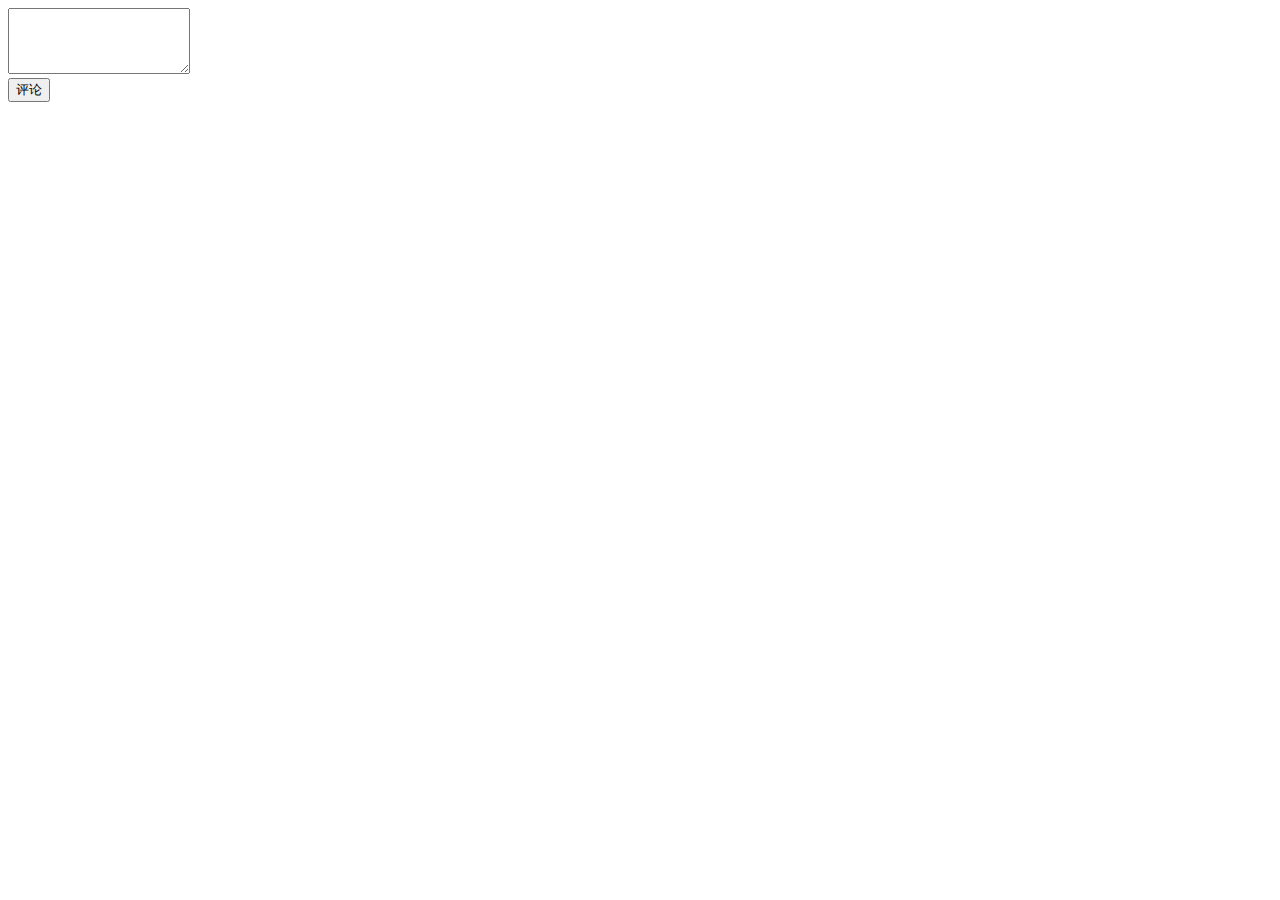
<file: comments/index.html>
<!DOCTYPE html>
<html lang="en">
<head>
    <meta charset="UTF-8">
    <title>comments</title>
    <style>
        .container {

        }
        .input {
            height: 60px;
            transition: all 0.5s;
        }
        .input:focus {
            height: 100px;
        }
        .comment {
            background-color: aliceblue;
            width: 100px;
            padding: 10px 10px;
            margin: 5px 0;
        }
    </style>
</head>
<body>
    <div class="container">
        <div>
            <textarea class="input"></textarea>
            <div class="total"></div>
        </div>

        <button class="comment-btn-enter">评论</button>

        <div class="comments">

        </div>
    </div>

    <script>
        const input = document.querySelector('.input');
        const total = document.querySelector('.total');
        const comments = document.querySelector('.comments');

        total.style.display = 'none';

        input.addEventListener('focus', () => {
            total.style.display = 'block'
            total.innerHTML = `共0字`;
        })

        input.addEventListener('input', () => {
            total.innerHTML = `共${input.value.length}字`;
        })

        input.addEventListener('blur', () => {
            total.style.display = 'none'
        })

        input.addEventListener('keyup', (e) => {
            if(e.key === 'Enter') {
                if(input.value.trim().length === 0) {
                    alert('请不要输入空值');
                    input.value = '';
                    return
                }
                let newComment = document.createElement('div');
                newComment.innerText = input.value.trim();
                newComment.className = 'comment';
                comments.appendChild(newComment);
                input.value = '';
            }
        })


    </script>
</body>
</html>
</file>
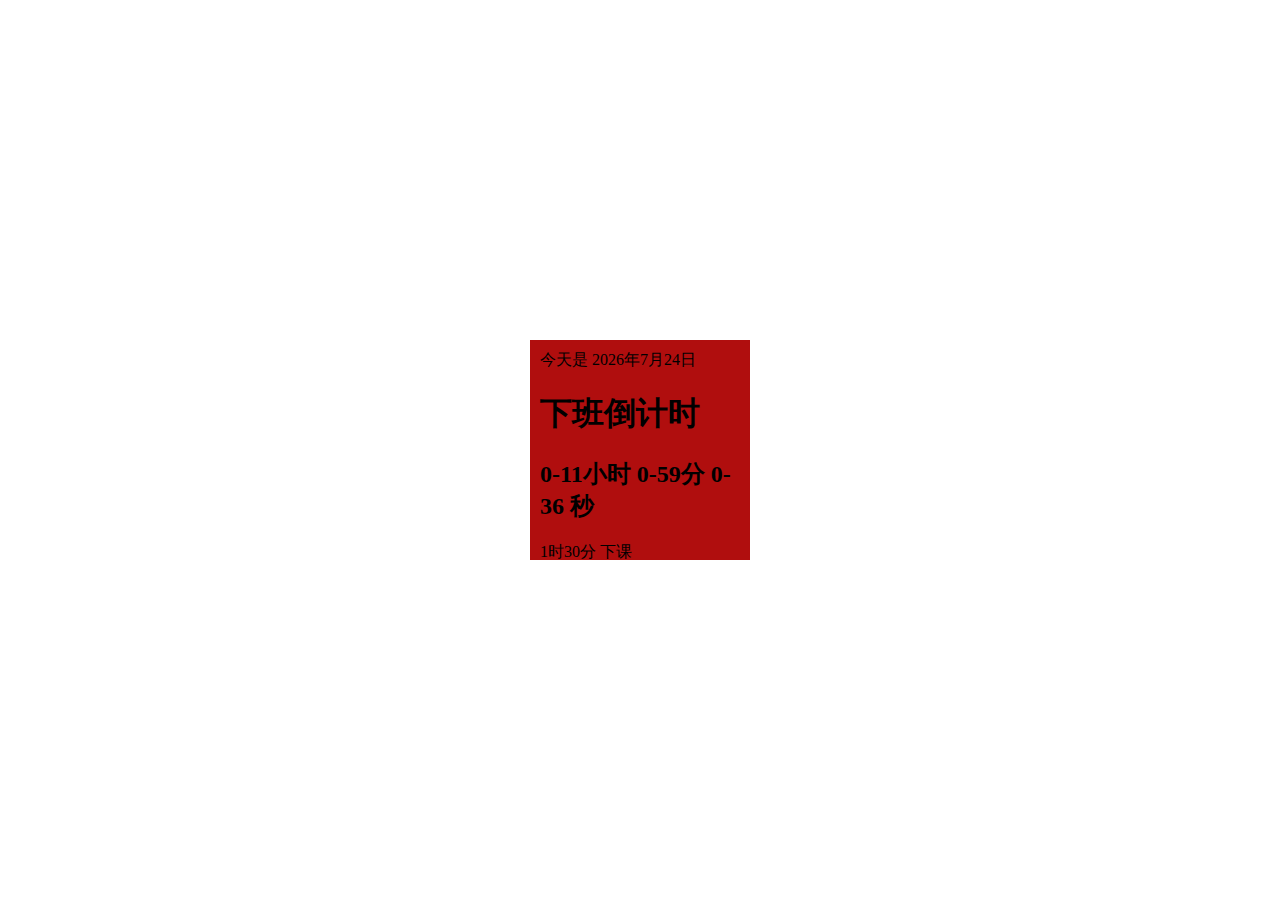
<file: daojishi/index.html>
<!DOCTYPE html>
<html lang="en">
<head>
    <meta charset="UTF-8">
    <title>倒计时</title>
    <style>
        body {
            margin: 0;
            padding: 0;
            display: flex;
            justify-content: center;
            height: 100vh;
            align-items: center;
        }

        .container {
            width: 200px;
            height: 200px;
            padding: 10px;
            background-color: #b00e0e;
        }
    </style>
</head>
<body>
    <div class="container">
        <header>
            今天是 <span class="current-date"></span>
        </header>

        <main>
            <h1>下班倒计时</h1>

            <h2><span class="djs"></span></h2>
        </main>

        <footer>
                <span class="end-date"></span> 下课
        </footer>
    </div>

    <script>
        const current = document.querySelector('.current-date');
        const end = document.querySelector('.end-date');
        const djs = document.querySelector('.djs')

        function getHours(count) {
            let h  = parseInt(count / 60 / 60  % 24)
            return  h<10 ? '0'+ h : h
        }

        function getMinutes(count) {
            let m  = parseInt(count / 60 % 60)
            return  m<10 ? '0' + m : m
        }

        function getSeconds(count) {
            let s  = parseInt(count % 60)
            return s < 10 ? '0' + s : s
        }

        setInterval(() => {
            const now = new Date();
            const headerContentData = {
                year: now.getFullYear(),
                month: now.getMonth() + 1,
                day: now.getDate()
            }
            current.innerHTML = `${headerContentData.year}年${headerContentData.month}月${headerContentData.day}日 `

            const endDate = new Date('2023-11-9 1:30:00');
            end.innerHTML = `${endDate.getHours()}时${endDate.getMinutes()}分`;
            const begin = +now;
            const last = +endDate;
            const count = (last - begin) / 1000;

            let h  = getHours(count)
            let m  = getMinutes(count)
            let s  = getSeconds(count)
            djs.innerHTML = `${h}小时 ${m}分 ${s} 秒`;
        }, 100)

    </script>
</body>
</html>
</file>
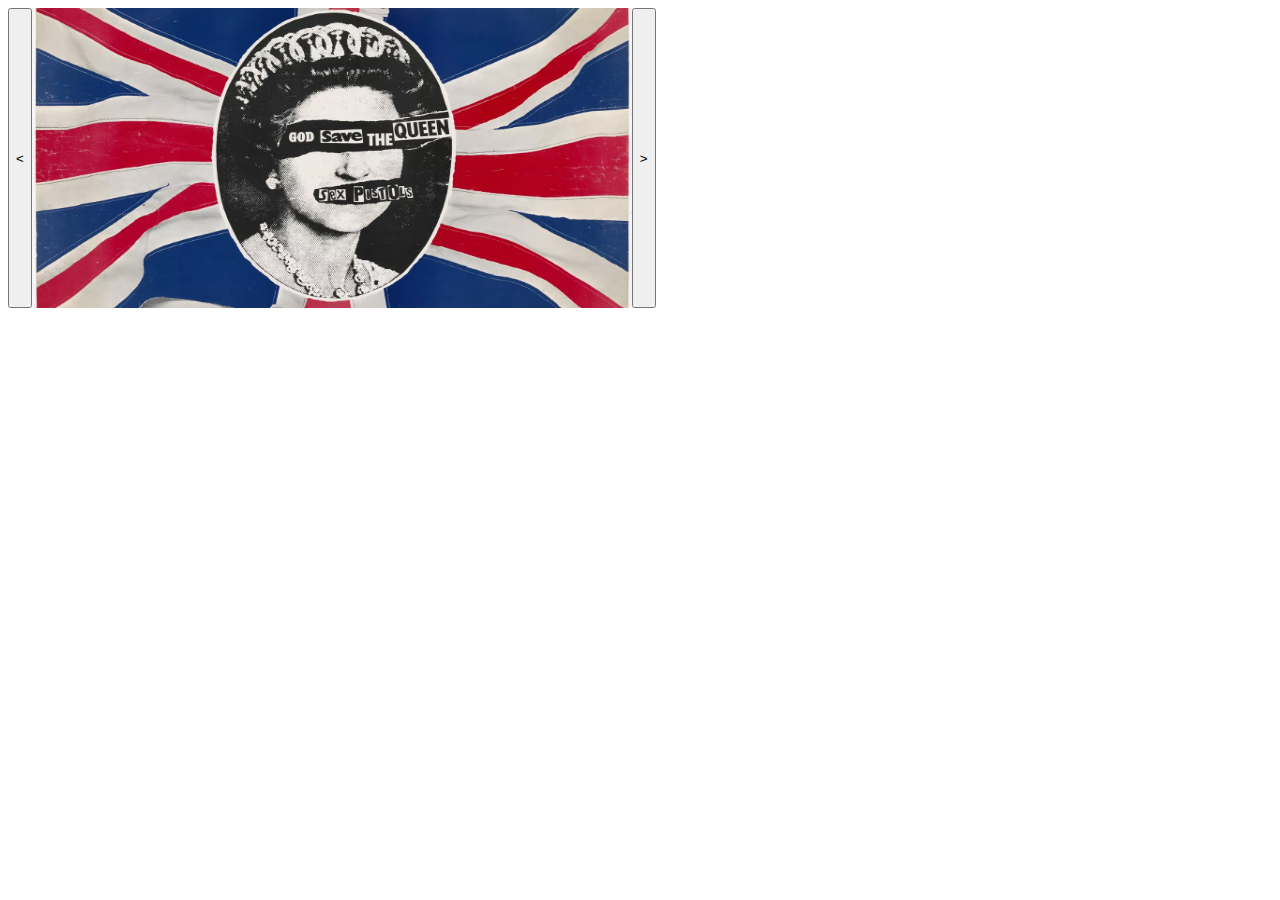
<file: lunbotu/index.html>
<!DOCTYPE html>
<html lang="en">
<head>
    <meta charset="UTF-8">
    <title>轮播图</title>
    <style>
        .container {
            display: flex;

        }
        img {
            width: 600px;
            height: 300px;
        }

        button {
            height: 300px;
        }
    </style>
</head>
<body>
    <div  class="container">
        <button id="prv"><</button>
        <img id="img" src="res/1.jpg" alt="1" >
        <button id="next">></button>
    </div>
<script>
    const imgArray = [
        {
            title:'the first image',
            url:'./res/1.jpg',
            description:'balalalallalaa'
        },
        {
            title:'the second image',
            url:'./res/2.png',
            description:'balalalallalaa'
        },
        {
            title:'the third image',
            url:'./res/3.png',
            description:'balalalallalaa'
        }
    ]
    const img = document.getElementById('img');
    let num = 0;

    const prvBtn = document.getElementById('prv');
    prvBtn.addEventListener('click', () => {
        if(num <= 0) {
            num = imgArray.length - 1;
        } else {
            num --;
        }
        img.src = imgArray[num].url;
    })

    const nextBtn = document.getElementById('next');
    nextBtn.addEventListener('click', ()=> {
        if(num >= imgArray.length - 1) {
            num = 0;
        } else {
            num ++;
        }
        img.src = imgArray[num].url;
    })

    const n = setInterval(() => {
        img.src = imgArray[num].url;
        if(num === imgArray.length - 1) {
            num = 0
            return
        }
        num ++
    },3000)

    const container = document.querySelector('.container');
    container.addEventListener('onmouseout', () => {
        console.log('鼠标已离开')

        clearInterval(n);
    })

</script>
</body>
</html>
</file>
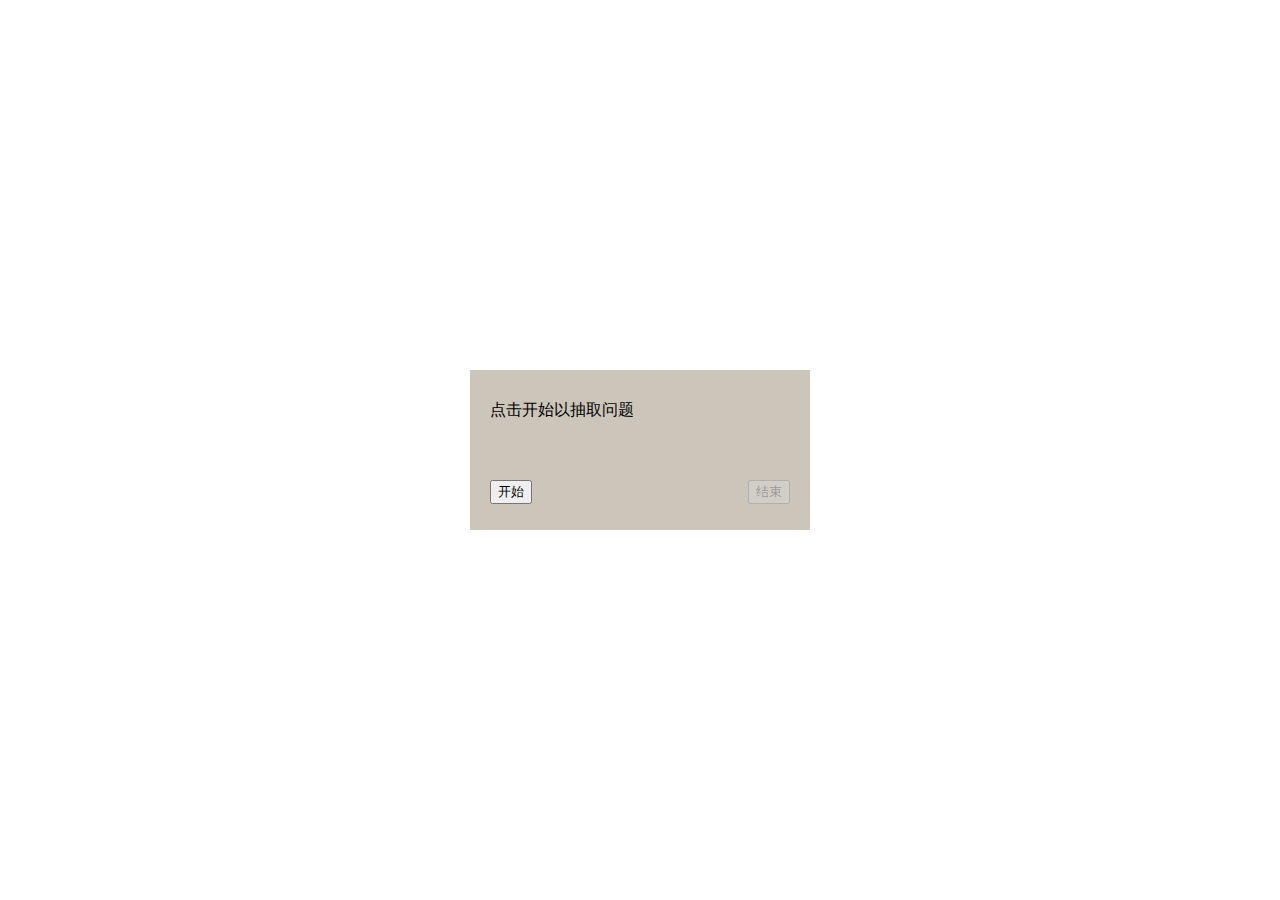
<file: random-name-picker/index.html>
<!DOCTYPE html>
<html lang="en">
<head>
    <meta charset="UTF-8">
    <title>random-name-picker</title>
    <link rel="stylesheet" href="style.css">
</head>
<body>
    <div class="container">
        <div class="content">点击开始以抽取问题</div>
        <div class="btn-group">
            <button class="start-btn">开始</button>
            <button class="end-btn">结束</button>
        </div>

    </div>

    <script>
        // 定义一个数组变量，用来存储问题
        let questions = [
            "HTML中的DOCTYPE声明有什么作用？",
            "CSS中的盒模型是什么？如何计算元素的宽度和高度？",
            "JavaScript中的原型和原型链是什么？如何实现继承？",
            "什么是AJAX？它的优缺点有哪些？",
            "什么是跨域请求？有哪些解决方案？",
            "什么是响应式布局？如何使用媒体查询实现？",
            "什么是BOM和DOM？它们之间有什么区别？",
            "什么是事件冒泡和事件捕获？如何阻止它们？",
            "什么是闭包？它有哪些应用场景？",
            "什么是Promise？如何使用它处理异步操作？"
        ];

        const content = document.querySelector('.content');

        const showRandomContent = () => {
            let randomArrayNum = Math.floor(Math.random() * questions.length);
            content.innerHTML = questions[randomArrayNum];
        }

        const startBtn = document.querySelector('.start-btn');
        startBtn.addEventListener('click', () => {
            startBtn.disabled = true;
            endBtn.disabled = false;
            window.n = setInterval(showRandomContent, 100);
        })

        const endBtn = document.querySelector('.end-btn');
        endBtn.disabled = true;
        endBtn.addEventListener('click', () => {
            startBtn.disabled = false;
            endBtn.disabled = true;
            clearInterval(n);
        })

    </script>
</body>
</html>
</file>
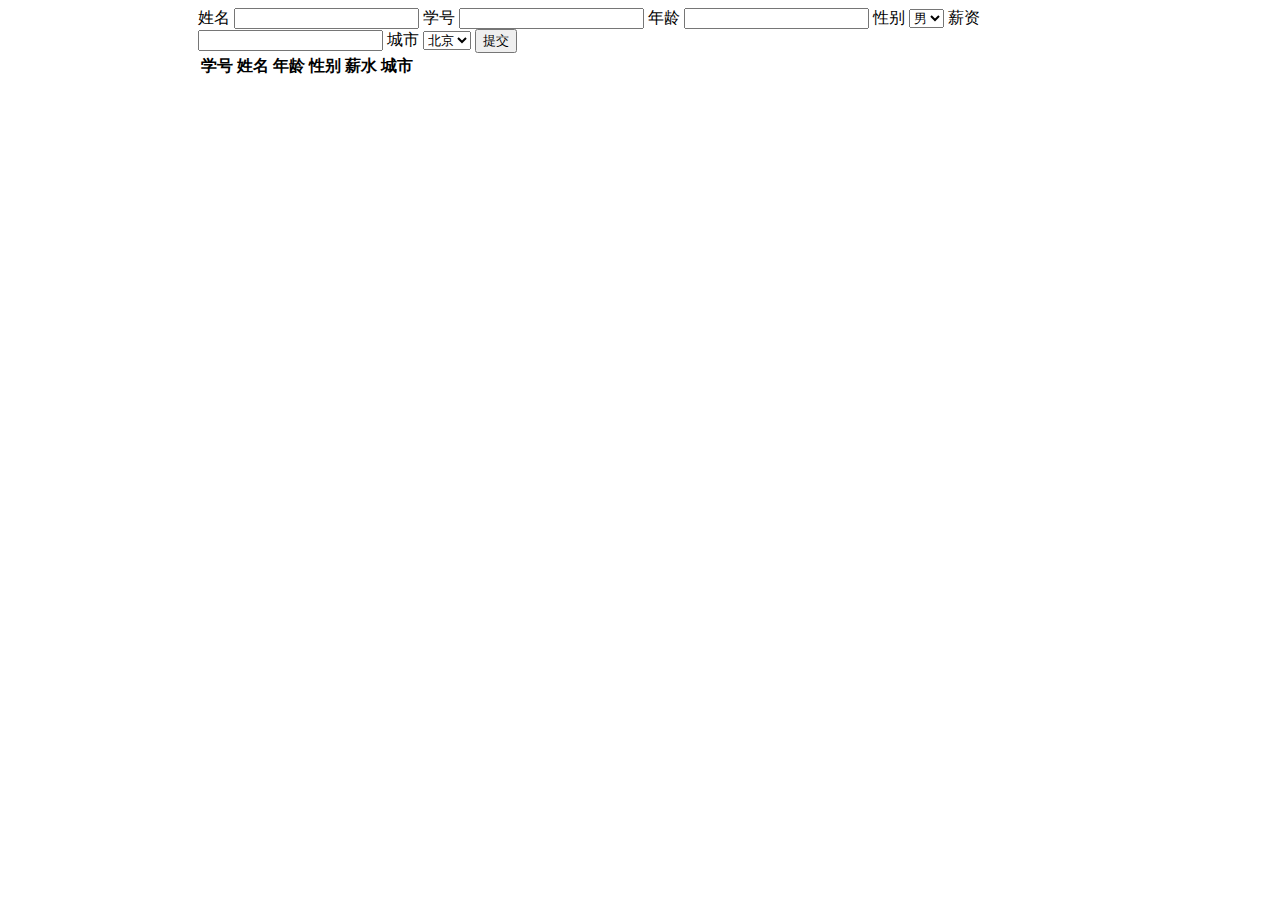
<file: studentmanager/index.html>
<!DOCTYPE html>
<html lang="en">
<head>
    <meta charset="UTF-8">
    <title>student manager</title>
    <style>
        .container {
            max-width: 70%;
            margin: 0 auto;
        }
    </style>
</head>
<body>
    <div class="container">
        <form action="" autocomplete="off">
            <label>姓名</label>
            <input type="text" class="name">

            <label>学号</label>
            <input type="text" class="stu-id">

            <label>年龄</label>
            <input type="text" class="age">

            <label>性别</label>
            <select name="gender" class="gender">
                <option value="男">男</option>
                <option value="女">女</option>
            </select>

            <label>薪资</label>
            <input type="text" class="salary">

            <label>城市</label>
            <select name="city" class="city">
                <option value="北京">北京</option>
                <option value="上海">上海</option>
                <option value="广州">广州</option>
                <option value="深圳">深圳</option>
            </select>

            <button class="btn" type="submit">提交</button>
        </form>

        <table>
            <thead>
            <tr>
                <th>学号</th>
                <th>姓名</th>
                <th>年龄</th>
                <th>性别</th>
                <th>薪水</th>
                <th>城市</th>
            </tr>
            </thead>

            <tbody  class="content">

            </tbody>

        </table>
    </div>

    <script>
        let array = [];
        let form = document.querySelector('form');
        let name = document.querySelector('.name');
        let stuId = document.querySelector('.stu-id');
        let age = document.querySelector('.age');
        let gender = document.querySelector('.gender');
        let salary = document.querySelector('.salary');
        let city = document.querySelector('.city');
        let content = document.querySelector('.content');

        function render() {
            content.innerHTML = ''
            let i = 0
            array.map((value, key) => {
                const row = document.createElement('tr');
                row.innerHTML = `
                <td>${value.stuId}</td>
                <td>${value.name}</td>
                <td>${value.age}</td>
                <td>${value.gender}</td>
                <td>${value.salary}</td>
                <td>${value.city}</td>
                <td><button class=".delete" data-id="${i}">删除</button></td>
            `
                content.appendChild(row);
                i++;
            })
        }

        form.addEventListener('submit', function (e) {
            e.preventDefault();
            let newStu = {
                stuId: stuId.value,
                name: name.value,
                age: age.value,
                gender : gender.value,
                salary: salary.value,
                city:city.value
            }
            array.push(newStu)
            console.log(array);
            render();
        })

        content.addEventListener('click', function (e) {
            if(e.target.tagName === 'BUTTON') {
                array.splice(parseInt(e.target.dataset.id), 1);
                render();
            }
        })
    </script>
</body>
</html>
</file>
<file: random-name-picker/style.css>
body {
    margin: 0;
    padding: 0;
    display: flex;
    justify-content: center;
    align-items: center;
    height: 100vh;
}

.container {
    background-color: #ccc5ba;
    padding: 30px 20px;
    width: 300px;
    height: 100px;
}

.content {
    height: 80%;
}

.btn-group {
    display: flex;
    width: 100%;
    justify-content: space-between;
}
</file>
